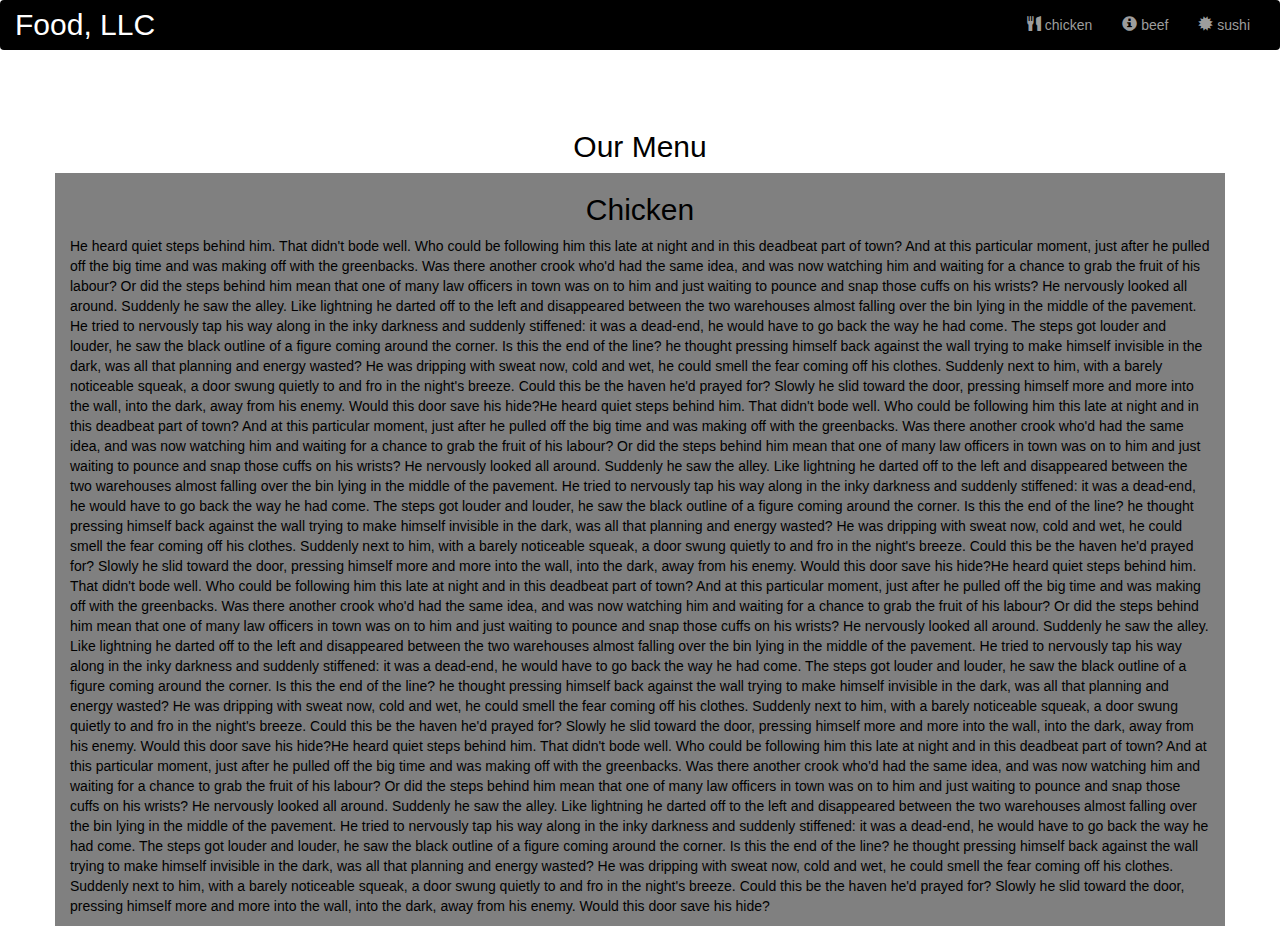
<file: module3-solution/index.html>
<!DOCTYPE html>
<html lang="en">
<head>
  <title>Bootstrap Example</title>
  <meta charset="utf-8">
  <meta name="viewport" content="width=device-width, initial-scale=1">
  <link rel="stylesheet" href="https://maxcdn.bootstrapcdn.com/bootstrap/3.4.1/css/bootstrap.min.css">
  <link rel="stylesheet" type="text/css" href="css/index.css">
  <script src="https://ajax.googleapis.com/ajax/libs/jquery/3.5.1/jquery.min.js"></script>
  <script src="https://maxcdn.bootstrapcdn.com/bootstrap/3.4.1/js/bootstrap.min.js"></script>
</head>
<body>

<nav class="navbar navbar-inverse">
  <div class="container-fluid">
    <div class="navbar-header">
      <button type="button" class="navbar-toggle" data-toggle="collapse" data-target="#myNavbar">
        <span class="icon-bar"></span>
        <span class="icon-bar"></span>
        <span class="icon-bar"></span>                        
      </button>
      <a class="navbar-brand" href="#" >Food, LLC</a>
    </div>
    <div class="collapse navbar-collapse" id="myNavbar">
    
      <ul class="nav navbar-nav navbar-right" >
        <li style>
        <a href="#" > 
        <span class="glyphicon glyphicon-cutlery"></span> chicken</a>
        </li>
        <li>
        <a href="#" >
        <span class="glyphicon glyphicon-info-sign"></span> beef</a>
        </li>
        <li>
        <a href="#">
        <span class="glyphicon glyphicon-certificate"></span> sushi</a>
        </li>
      </ul>
    </div>
  </div>
</nav>
<br>
<br>  
<h1><p class="text-center">Our Menu</p></h1>


<div id="main-content" class="container">
  <div id="home-tiles" class="row">
      <div class="col-md-12 col-sm-12 col-xs-12">
            
            <p id="chickstory">
          <h2>Chicken</h2>
              He heard quiet steps behind him. That didn't bode well. Who could be following him this late at night and in this deadbeat part of town? And at this particular moment, just after he pulled off the big time and was making off with the greenbacks. Was there another crook who'd had the same idea, and was now watching him and waiting for a chance to grab the fruit of his labour? Or did the steps behind him mean that one of many law officers in town was on to him and just waiting to pounce and snap those cuffs on his wrists? He nervously looked all around. Suddenly he saw the alley. Like lightning he darted off to the left and disappeared between the two warehouses almost falling over the bin lying in the middle of the pavement. He tried to nervously tap his way along in the inky darkness and suddenly stiffened: it was a dead-end, he would have to go back the way he had come. The steps got louder and louder, he saw the black outline of a figure coming around the corner. Is this the end of the line? he thought pressing himself back against the wall trying to make himself invisible in the dark, was all that planning and energy wasted? He was dripping with sweat now, cold and wet, he could smell the fear coming off his clothes. Suddenly next to him, with a barely noticeable squeak, a door swung quietly to and fro in the night's breeze. Could this be the haven he'd prayed for? Slowly he slid toward the door, pressing himself more and more into the wall, into the dark, away from his enemy. Would this door save his hide?He heard quiet steps behind him. That didn't bode well. Who could be following him this late at night and in this deadbeat part of town? And at this particular moment, just after he pulled off the big time and was making off with the greenbacks. Was there another crook who'd had the same idea, and was now watching him and waiting for a chance to grab the fruit of his labour? Or did the steps behind him mean that one of many law officers in town was on to him and just waiting to pounce and snap those cuffs on his wrists? He nervously looked all around. Suddenly he saw the alley. Like lightning he darted off to the left and disappeared between the two warehouses almost falling over the bin lying in the middle of the pavement. He tried to nervously tap his way along in the inky darkness and suddenly stiffened: it was a dead-end, he would have to go back the way he had come. The steps got louder and louder, he saw the black outline of a figure coming around the corner. Is this the end of the line? he thought pressing himself back against the wall trying to make himself invisible in the dark, was all that planning and energy wasted? He was dripping with sweat now, cold and wet, he could smell the fear coming off his clothes. Suddenly next to him, with a barely noticeable squeak, a door swung quietly to and fro in the night's breeze. Could this be the haven he'd prayed for? Slowly he slid toward the door, pressing himself more and more into the wall, into the dark, away from his enemy. Would this door save his hide?He heard quiet steps behind him. That didn't bode well. Who could be following him this late at night and in this deadbeat part of town? And at this particular moment, just after he pulled off the big time and was making off with the greenbacks. Was there another crook who'd had the same idea, and was now watching him and waiting for a chance to grab the fruit of his labour? Or did the steps behind him mean that one of many law officers in town was on to him and just waiting to pounce and snap those cuffs on his wrists? He nervously looked all around. Suddenly he saw the alley. Like lightning he darted off to the left and disappeared between the two warehouses almost falling over the bin lying in the middle of the pavement. He tried to nervously tap his way along in the inky darkness and suddenly stiffened: it was a dead-end, he would have to go back the way he had come. The steps got louder and louder, he saw the black outline of a figure coming around the corner. Is this the end of the line? he thought pressing himself back against the wall trying to make himself invisible in the dark, was all that planning and energy wasted? He was dripping with sweat now, cold and wet, he could smell the fear coming off his clothes. Suddenly next to him, with a barely noticeable squeak, a door swung quietly to and fro in the night's breeze. Could this be the haven he'd prayed for? Slowly he slid toward the door, pressing himself more and more into the wall, into the dark, away from his enemy. Would this door save his hide?He heard quiet steps behind him. That didn't bode well. Who could be following him this late at night and in this deadbeat part of town? And at this particular moment, just after he pulled off the big time and was making off with the greenbacks. Was there another crook who'd had the same idea, and was now watching him and waiting for a chance to grab the fruit of his labour? Or did the steps behind him mean that one of many law officers in town was on to him and just waiting to pounce and snap those cuffs on his wrists? He nervously looked all around. Suddenly he saw the alley. Like lightning he darted off to the left and disappeared between the two warehouses almost falling over the bin lying in the middle of the pavement. He tried to nervously tap his way along in the inky darkness and suddenly stiffened: it was a dead-end, he would have to go back the way he had come. The steps got louder and louder, he saw the black outline of a figure coming around the corner. Is this the end of the line? he thought pressing himself back against the wall trying to make himself invisible in the dark, was all that planning and energy wasted? He was dripping with sweat now, cold and wet, he could smell the fear coming off his clothes. Suddenly next to him, with a barely noticeable squeak, a door swung quietly to and fro in the night's breeze. Could this be the haven he'd prayed for? Slowly he slid toward the door, pressing himself more and more into the wall, into the dark, away from his enemy. Would this door save his hide?
            </p>
      </div>
    </div>
</div>

</body>
</html>
</file>
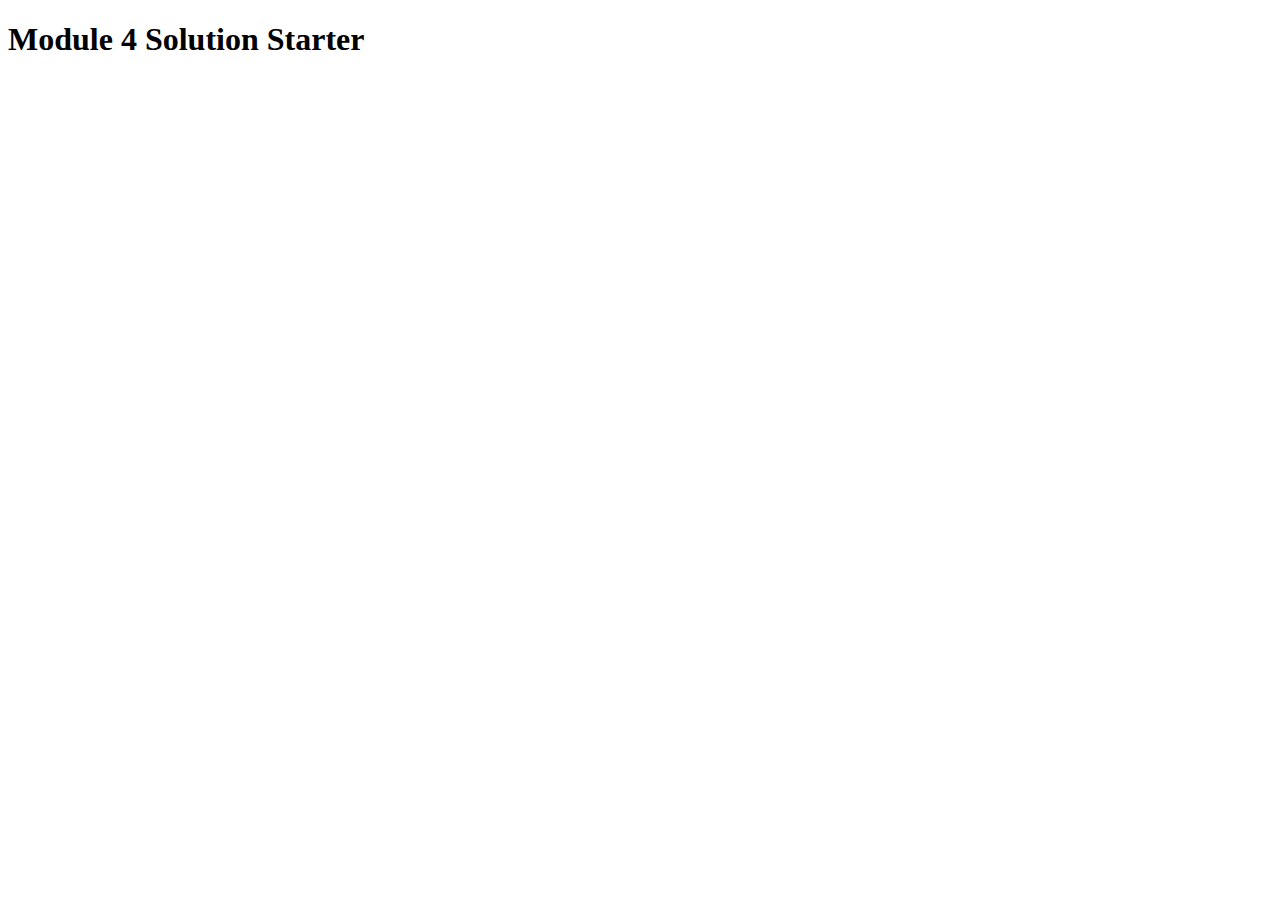
<file: module4-solution/index.html>
<!DOCTYPE html>
<html>
<head>
  <meta charset="utf-8">
  <title>Module 4 Solution Starter</title>
  <script src="SpeakHello.js"></script>
  <script src="SpeakGoodBye.js"></script>
  <script src="script.js"></script>
</head>
<body>
  <h1>Module 4 Solution Starter</h1>
</body>
</html>
</file>
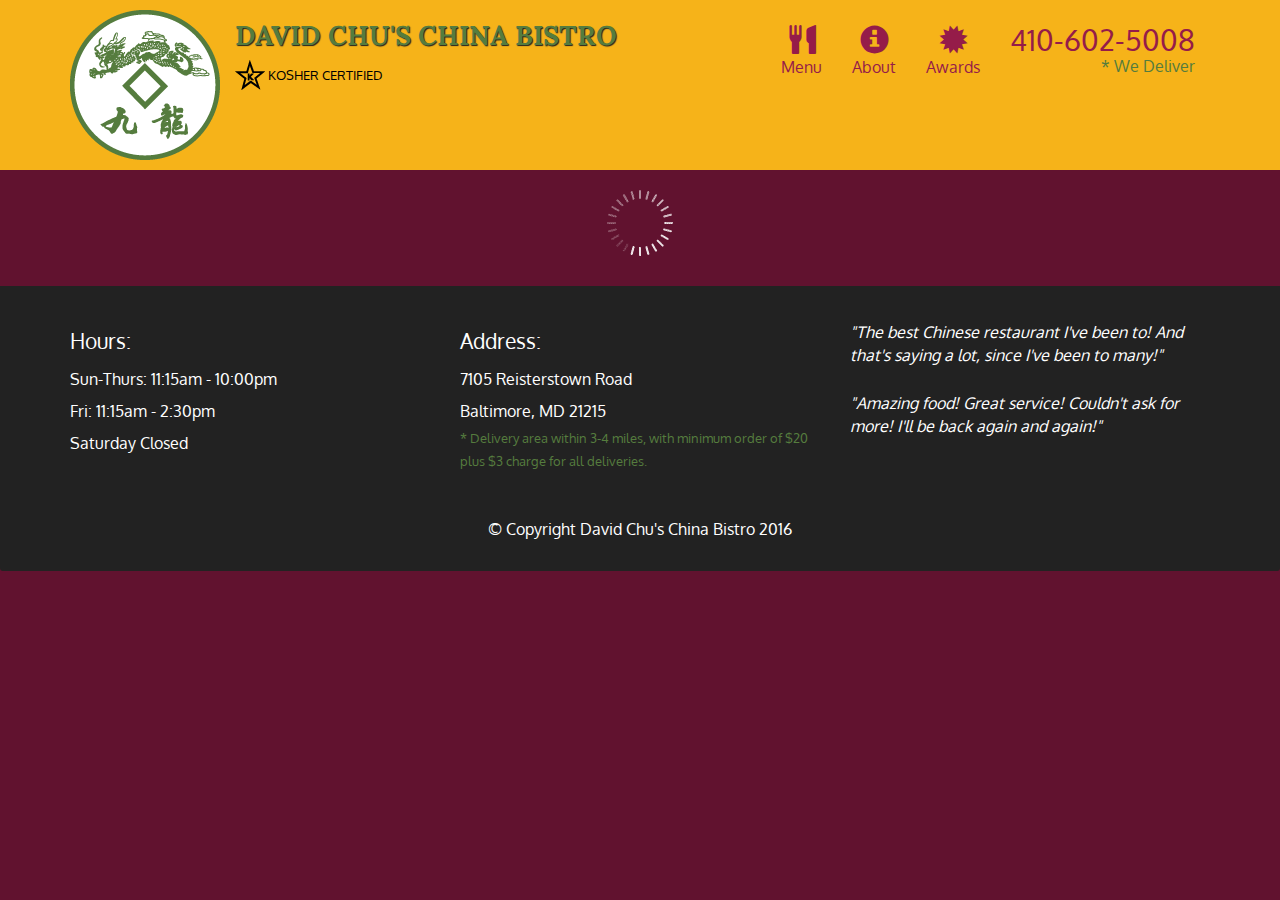
<file: module5-solution/index.html>
<!doctype html>
<html lang="en">
  <head>
    <meta charset="utf-8">
    <meta http-equiv="X-UA-Compatible" content="IE=edge">
    <meta name="viewport" content="width=device-width, initial-scale=1">
    <title>David Chu's China Bistro</title>
    <link rel="stylesheet" href="css/bootstrap.min.css">
    <link rel="stylesheet" href="css/styles.css">
    <link href='https://fonts.googleapis.com/css?family=Oxygen:400,300,700' rel='stylesheet' type='text/css'>
    <link href='https://fonts.googleapis.com/css?family=Lora' rel='stylesheet' type='text/css'>
  </head>
<body>
  <header>
    <nav id="header-nav" class="navbar navbar-default">
      <div class="container">
        <div class="navbar-header">
          <a href="index.html" class="pull-left visible-md visible-lg">
            <div id="logo-img" alt="Logo image"></div>
          </a>

          <div class="navbar-brand">
            <a href="index.html"><h1>David Chu's China Bistro</h1></a>
            <p>
              <img src="images/star-k-logo.png" alt="Kosher certification">
              <span>Kosher Certified</span>
            </p>
          </div>

          <button id="navbarToggle" type="button" class="navbar-toggle collapsed" data-toggle="collapse" data-target="#collapsable-nav" aria-expanded="false">
            <span class="sr-only">Toggle navigation</span>
            <span class="icon-bar"></span>
            <span class="icon-bar"></span>
            <span class="icon-bar"></span>
          </button>
        </div>
        
        <div id="collapsable-nav" class="collapse navbar-collapse">
           <ul id="nav-list" class="nav navbar-nav navbar-right">
            <li id="navHomeButton" class="visible-xs active">
              <a href="index.html">
                <span class="glyphicon glyphicon-home"></span> Home</a>
            </li>
            <li id="navMenuButton">
              <a href="#" onclick="$dc.loadMenuCategories();">
                <span class="glyphicon glyphicon-cutlery"></span><br class="hidden-xs"> Menu</a>
            </li>
            <li>
              <a href="#">
                <span class="glyphicon glyphicon-info-sign"></span><br class="hidden-xs"> About</a>
            </li>
            <li>
              <a href="#">
                <span class="glyphicon glyphicon-certificate"></span><br class="hidden-xs"> Awards</a>
            </li>
            <li id="phone" class="hidden-xs">
              <a href="tel:410-602-5008">
                <span>410-602-5008</span></a><div>* We Deliver</div>
            </li>
          </ul><!-- #nav-list -->
        </div><!-- .collapse .navbar-collapse -->
      </div><!-- .container -->
    </nav><!-- #header-nav -->
  </header>

  <div id="call-btn" class="visible-xs">
    <a class="btn" href="tel:410-602-5008">
    <span class="glyphicon glyphicon-earphone"></span>
    410-602-5008
    </a>
  </div>
  <div id="xs-deliver" class="text-center visible-xs">* We Deliver</div>

  <div id="main-content" class="container"></div>

  <footer class="panel-footer">
    <div class="container">
      <div class="row">
        <section id="hours" class="col-sm-4">
          <span>Hours:</span><br>
          Sun-Thurs: 11:15am - 10:00pm<br>
          Fri: 11:15am - 2:30pm<br>
          Saturday Closed
          <hr class="visible-xs">
        </section>
        <section id="address" class="col-sm-4">
          <span>Address:</span><br>
          7105 Reisterstown Road<br>
          Baltimore, MD 21215
          <p>* Delivery area within 3-4 miles, with minimum order of $20 plus $3 charge for all deliveries.</p>
          <hr class="visible-xs">
        </section>
        <section id="testimonials" class="col-sm-4">
          <p>"The best Chinese restaurant I've been to! And that's saying a lot, since I've been to many!"</p>
          <p>"Amazing food! Great service! Couldn't ask for more! I'll be back again and again!"</p>
        </section>
      </div>
      <div class="text-center">&copy; Copyright David Chu's China Bistro 2016</div>
    </div>
  </footer>

  <!-- jQuery (Bootstrap JS plugins depend on it) -->
  <script src="js/jquery-2.1.4.min.js"></script>
  <script src="js/bootstrap.min.js"></script>
  <script src="js/ajax-utils.js"></script>
  <script src="js/script.js"></script>
</body>
</html>
</file>
<file: module3-solution/css/index.css>
*{
	margin: 0;
	padding: 0;
	
}
.navbar{

border: none;
background-color: black;
color: #61122F;
}
body{
	background-color: white;
	color: black;
}
.glyphicon{
	font-size: 15px;
}

.center{
	width: 90%;
	background-color: grey;

}
.container
{
	background-color: grey;
}
.text-center{
	font-size: 30px;
}

h2{
	text-align: center;
}

.navbar-brand{
font-size: 30px;	
}
</file>
<file: module5-solution/css/styles.css>
body {
  font-size: 16px;
  color: #fff;
  background-color: #61122f;
  font-family: 'Oxygen', sans-serif;
}

/** HEADER **/
#header-nav {
  background-color: #f6b319;
  border-radius: 0;
  border: 0;
}

#logo-img {
  background: url('../images/restaurant-logo_large.png') no-repeat;
  width: 150px;
  height: 150px;
  margin: 10px 15px 10px 0;
}

.navbar-brand {
  padding-top: 25px;
}
.navbar-brand h1 { /* Restaurant name */
  font-family: 'Lora', serif;
  color: #557c3e;
  font-size: 1.5em;
  text-transform: uppercase;
  font-weight: bold;
  text-shadow: 1px 1px 1px #222;
  margin-top: 0;
  margin-bottom: 0;
  line-height: .75;
}
.navbar-brand a:hover, .navbar-brand a:focus {
  text-decoration: none;
}
.navbar-brand p { /* Kosher cert */
  color: #000;
  text-transform: uppercase;
  font-size: .7em;
  margin-top: 15px;
}
.navbar-brand p span { /* Star-K */
  vertical-align: middle;
}

#nav-list {
  margin-top: 10px;
}
#nav-list a {
  color: #951C49;
  text-align: center;
}
#nav-list a:hover {
  background: #E7E7E7;
}
#nav-list a span {
  font-size: 1.8em;
}

#phone {
  margin-top: 5px;
}
#phone a { /* Phone number */
  text-align: right;
  padding-bottom: 0;
}
#phone div { /* We Deliver */
  color: #557c3e;
  text-align: right;
  padding-right: 15px;
}

.navbar-header button.navbar-toggle, .navbar-header .icon-bar {
  border: 1px solid #61122f;
}
.navbar-header button.navbar-toggle {
  clear: both;
  margin-top: -30px;
}
/* END HEADER */

/* FOOTER */
.panel-footer {
  margin-top: 30px;
  padding-top: 35px;
  padding-bottom: 30px;
  background-color: #222;
  border-top: 0;
}
.panel-footer div.row {
  margin-bottom: 35px;
}
#hours, #address {
  line-height: 2;
}
#hours > span, #address > span {
  font-size: 1.3em;
}
#address p {
  color: #557c3e;
  font-size: .8em;
  line-height: 1.8;
}
#testimonials {
  font-style: italic;
}
#testimonials p:nth-child(2) {
  margin-top: 25px;
}
/* END FOOTER */



/* HOME PAGE */
.container .jumbotron {
  box-shadow: 0 0 50px #3F0C1F;
  border: 2px solid #3F0C1F;
}

#menu-tile, #specials-tile, #map-tile {
  height: 250px;
  width: 100%;
  margin-bottom: 15px;
  position: relative;
  border: 2px solid #3F0C1F;
  overflow: hidden;
}
#menu-tile:hover, #specials-tile:hover, #map-tile:hover {
  box-shadow: 0 1px 5px 1px #cccccc;
}
#menu-tile {
  background: url('../images/menu-tile.jpg') no-repeat;
  background-position: center;
}
#specials-tile {
  background: url('../images/specials-tile.jpg') no-repeat;
  background-position: center;
}
#menu-tile span, #specials-tile span, #map-tile span {
  position: absolute;
  bottom: 0;
  right: 0;
  width: 100%;
  text-align: center;
  font-size: 1.6em;
  text-transform: uppercase;
  background-color: #000;
  color: #fff;
  opacity: .8;
}
/* END HOME PAGE */

/* MENU CATEGORIES PAGE */
.category-tile { 
  position: relative;
  border: 2px solid #3F0C1F;
  overflow: hidden;
  width: 200px;
  height: 200px;
  margin: 0 auto 15px;
}
.category-tile span {
  position: absolute;
  bottom: 0;
  right: 0;
  width: 100%;
  text-align: center;
  font-size: 1.2em;
  text-transform: uppercase;
  background-color: #000;
  color: #fff;
  opacity: .8;
}
.category-tile:hover {
  box-shadow: 0 1px 5px 1px #cccccc;
}

#menu-categories-title + div {
  margin-bottom: 50px;
}
/* END MENU CATEGORIES PAGE */

/* SINGLE CATEGORY PAGE */
.menu-item-tile {
  margin-bottom: 25px;
}
.menu-item-tile hr {
  width: 80%;
}
.menu-item-tile .menu-item-price {
  font-size: 1.1em;
  text-align: right;
  margin-top: -15px;
  margin-right: -15px;
}
.menu-item-tile .menu-item-price span {
  font-size: .6em;
}
.menu-item-photo {
  position: relative;
  border: 2px solid #3F0C1F; 
  overflow: hidden;
  padding: 0;
  margin-right: -15px;
  margin-left: auto;
  margin-bottom: 20px;
  max-width: 250px;
}
.menu-item-photo div {
  position: absolute;
  bottom: 0;
  right: 0;
  width: 80px;
  background-color: #557c3e;
  text-align: center;
}
.menu-item-description {
  padding-right: 30px;
}
h3.menu-item-title {
  margin: 0 0 10px;
}
.menu-item-details {
  font-size: .9em;
  font-style: italic;
}
/* END SINGLE CATEGORY PAGE */


/********** Large devices only **********/
@media (min-width: 1200px) {
  .container .jumbotron {
    background: url('../images/jumbotron_1200.jpg') no-repeat;
    height: 675px;
  }
}

/********** Medium devices only **********/
@media (min-width: 992px) and (max-width: 1199px) {
  /* Header */
  #logo-img {
    background: url('../images/restaurant-logo_medium.png') no-repeat;
    width: 100px;
    height: 100px;
    margin: 5px 5px 5px 0;
  }
  /* End Header */

  /* Home Page */
  .container .jumbotron {
    background: url('../images/jumbotron_992.jpg') no-repeat;
    height: 558px;
  }
  /* End Home Page */
}

/********** Small devices only **********/
@media (min-width: 768px) and (max-width: 991px) {
  /* Home Page */
  .container .jumbotron {
    background: url('../images/jumbotron_768.jpg') no-repeat;
    height: 432px;
  }
  /* End Home Page */
}

/********** Extra small devices only **********/
@media (max-width: 767px) {
  /* Header */
  .navbar-brand {
    padding-top: 10px;
    height: 80px;
  }
  .navbar-brand h1 { /* Restaurant name */
    padding-top: 10px;
    font-size: 5vw; /* 1vw = 1% of viewport width */
  }
  .navbar-brand p { /* Kosher cert */
    font-size: .6em;
    margin-top: 12px;
  }
  .navbar-brand p img { /* Star-K */
    height: 20px;
  }

  #collapsable-nav a { /* Collapsed nav menu text */
    font-size: 1.2em;
  }
  #collapsable-nav a span { /* Collapsed nav menu glyph */
    font-size: 1em;
    margin-right: 5px;
  }

  #call-btn > a {
    font-size: 1.5em;
    display: block;
    margin: 0 20px;
    padding: 10px;
    border: 2px solid #fff;
    background-color: #f6b319;
    color: #951c49;
  }
  #xs-deliver {
    margin-top: 5px;
    font-size: .7em;
    letter-spacing: .1em;
    text-transform: uppercase;
  }
  /* End Header */

  /* Footer */
  .panel-footer section {
    margin-bottom: 30px;
    text-align: center;
  }
  .panel-footer section:nth-child(3) {
    margin-bottom: 0; /* margin already exists on the whole row */
  }
  .panel-footer section hr {
    width: 50%;
  }
  /* End Footer */

  /* Home Page */
  .container .jumbotron {
    margin-top: 30px;
    padding: 0;
  }
  #menu-tile, #specials-tile {
    width: 360px;
    margin: 0 auto 15px;
  }

  .menu-item-photo {
    margin-right: auto;
  }
  .menu-item-tile .menu-item-price {
    text-align: center;
  }
  .menu-item-description {
    text-align: center;;
  }
}


/********** Super extra small devices Only :-) (e.g., iPhone 4) **********/
@media (max-width: 479px) {
  /* Header */
  .navbar-brand h1 { /* Restaurant name */
    padding-top: 5px;
    font-size: 6vw;
  }
  /* End Header */
  
  /* Home page */
  #menu-tile, #specials-tile {
    width: 280px;
    margin: 0 auto 15px;
  }

  .col-xxs-12 {
    position: relative;
    min-height: 1px;
    padding-right: 15px;
    padding-left: 15px;
    float: left;
    width: 100%;
  }
}
</file>
